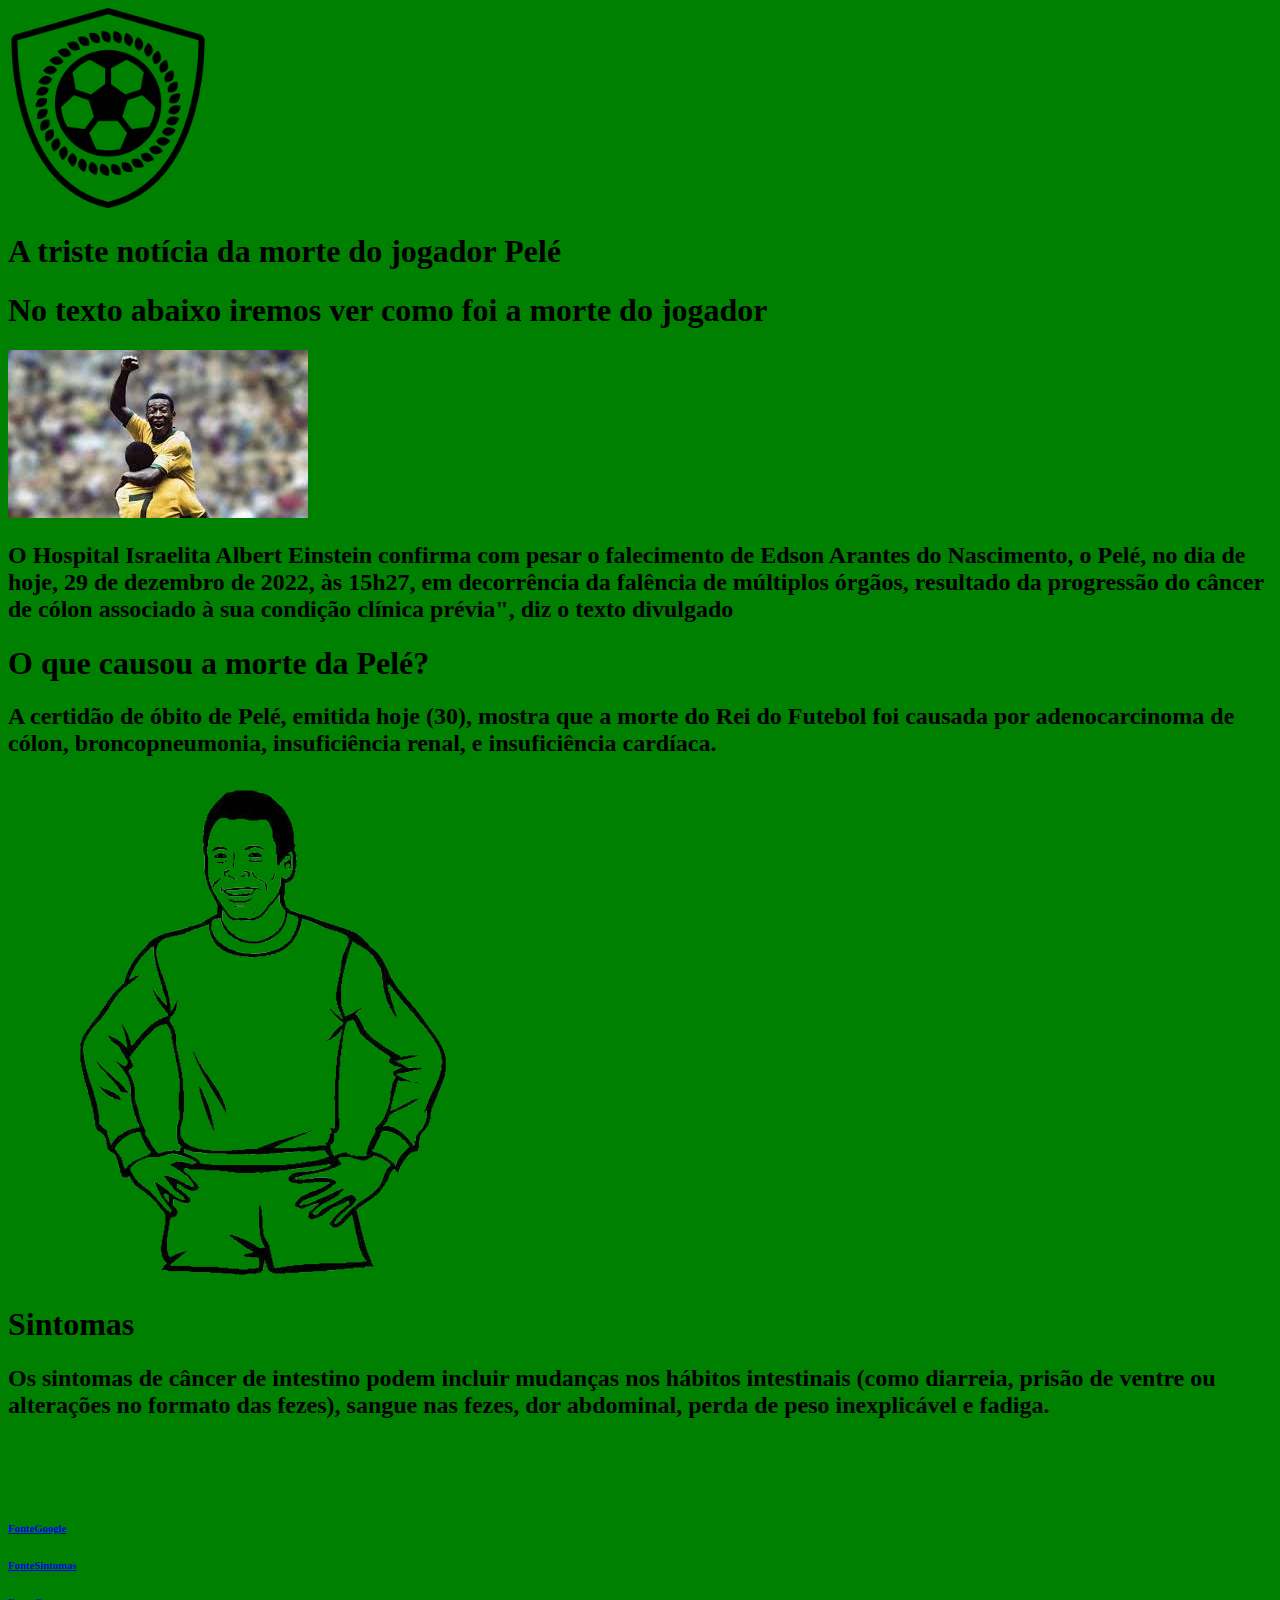
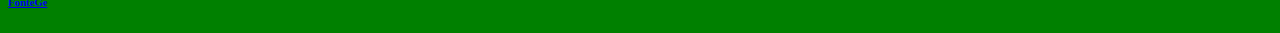
<file: index.html>
<!DOCTYPE html>
<html lang="pt-br">
<head>

    <meta charset="UTF-8">
    <meta name="viewport" content="width=device-width, initial-scale=1.0">
    <title>Futebolistas</title>
    <link rel="stylesheet" href="style.css">
    <script src="script.js"></script>

</head>

<body>

    <main>

    <img class="logotipo" src="imagem/logotipo.png" alt="LogoTipo">

    <h1><header>A triste notícia da morte do jogador Pelé</header></h1>

    <h1>No texto abaixo iremos ver como foi a morte do jogador</h1>

    <img class="pele" src="imagem/pele.jpeg" alt="FotoPelé">

    <h2>O Hospital Israelita Albert Einstein confirma com pesar o falecimento de Edson Arantes do Nascimento, o Pelé, no dia de hoje, 29 de dezembro de 2022, 
às 15h27, em decorrência da falência de múltiplos órgãos, resultado da progressão do câncer de cólon associado à sua condição clínica prévia", diz o texto divulgado</h2>

    <h1>O que causou a morte da Pelé?</h1>

    <h2>A certidão de óbito de Pelé, emitida hoje (30), mostra que a morte do Rei do Futebol foi causada por adenocarcinoma de cólon, broncopneumonia, 
insuficiência renal, e insuficiência cardíaca.</h2>

        <img class="fotodopele" src="imagem/pelefoto.png" alt="FotoDoPelé">

    <h1>Sintomas</h1>

    <h2>Os sintomas de câncer de intestino podem incluir mudanças nos hábitos intestinais (como diarreia, prisão de ventre ou alterações no formato das fezes), 
sangue nas fezes, dor abdominal, perda de peso inexplicável e fadiga.</h2>

</main>

<p>ㅤ</p>
<p>ㅤ</p>

<footer>

<h6><a href="https://www.google.com/search?q=noticia+morte+do+pele&oq=noticia+morte+do+pele&gs_lcrp=EgZjaHJvbWUyBggAEEUYOTIJCAEQABgKGIAEMgcIAhAAGIAEMgcIAxAAGIAEMgcIBBAAGIAEMgcIBRAAGIAEMgcIBhAAGIAEMgcIBxAAGIAEMgcICBAAGIAEMgcICRAAGIAE0gEIMzExOWowajeoAgCwAgA&sourceid=chrome&ie=UTF-8">FonteGoogle</a></h6>
<h6><a href="https://www.google.com/search?q=cancer+de+intestino+sintomas&oq=cancer+de+intestino+sintomas&gs_lcrp=EgZjaHJvbWUyBggAEEUYOTIHCAEQABiABDIHCAIQABiABDIICAMQABgWGB4yCAgEEAAYFhgeMggIBRAAGBYYHjIICAYQABgWGB4yCAgHEAAYFhgeMggICBAAGBYYHjIICAkQABgWGB7SAQg1NDQwajBqNKgCALACAQ&sourceid=chrome&ie=UTF-8">FonteSintomas</a></h6>
<h6><a href="https://ge.globo.com/pele/noticia/2022/12/30/atestado-de-obito-mostra-causa-da-morte-de-pele.ghtml">FonteGe</a></h6>

</footer>

</body>
</html>
</file>
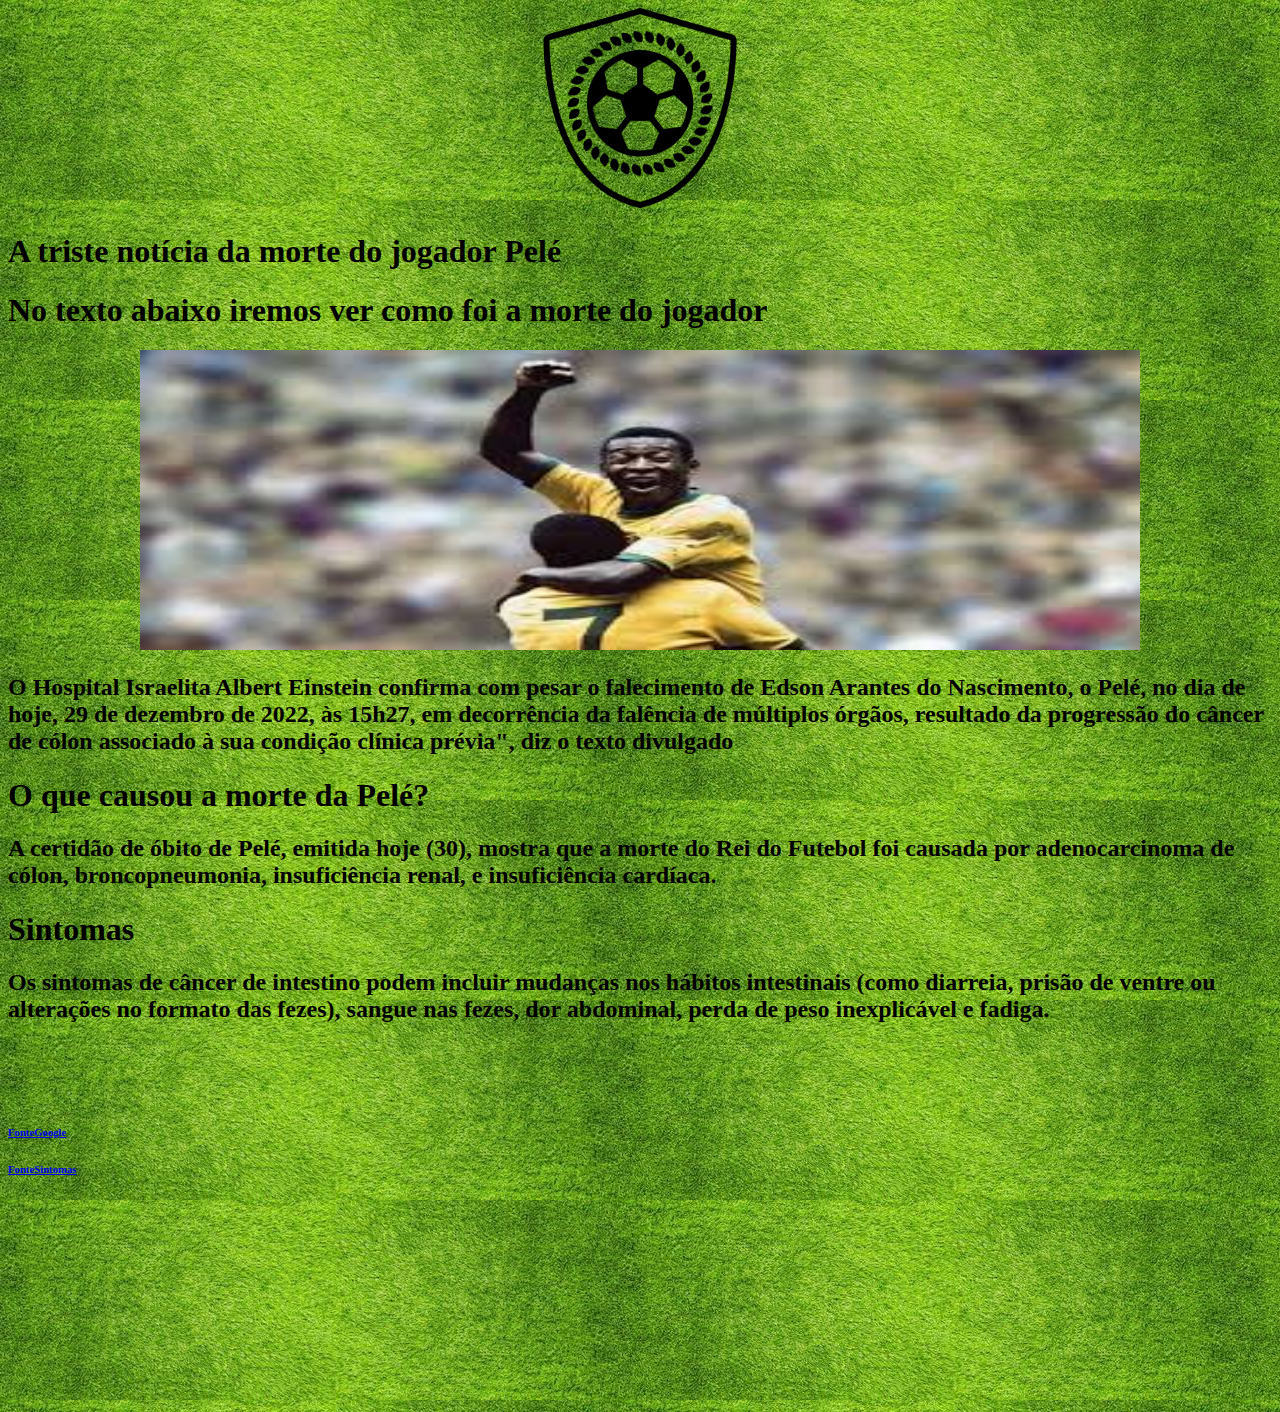
<file: prova/index.html>
<!DOCTYPE html>
<html lang="en">
<head>
    <meta charset="UTF-8">
    <meta name="viewport" content="width=device-width, initial-scale=1.0">
    <title>Futebolistas</title>
    <link rel="stylesheet" href="style.css">
    <script src="script.js"></script>
</head>
<body>
    <center><img class="logotipo" src="imagem/logotipo.png" alt="LogoTipo"></center>
    <h1><header>A triste notícia da morte do jogador Pelé</header></h1>
    <h1>No texto abaixo iremos ver como foi a morte do jogador</h1>
    <center><img class="pele" src="imagem/pele.jpeg" alt="FotoPelé"></center>
    <h2>O Hospital Israelita Albert Einstein confirma com pesar o falecimento de Edson Arantes do Nascimento, o Pelé, no dia de hoje, 29 de dezembro de 2022, 
às 15h27, em decorrência da falência de múltiplos órgãos, resultado da progressão do câncer de cólon associado à sua condição clínica prévia", diz o texto divulgado</h2>
    <h1>O que causou a morte da Pelé?</h1>
    <h2>A certidão de óbito de Pelé, emitida hoje (30), mostra que a morte do Rei do Futebol foi causada por adenocarcinoma de cólon, broncopneumonia, 
insuficiência renal, e insuficiência cardíaca.</h2>
    <h1>Sintomas</h1>
    <h2>Os sintomas de câncer de intestino podem incluir mudanças nos hábitos intestinais (como diarreia, prisão de ventre ou alterações no formato das fezes), 
sangue nas fezes, dor abdominal, perda de peso inexplicável e fadiga.</h2>
<p>ㅤ</p>
<p>ㅤ</p>
</body>

<footer>
<h6><a href="https://www.google.com/search?q=noticia+morte+do+pele&oq=noticia+morte+do+pele&gs_lcrp=EgZjaHJvbWUyBggAEEUYOTIJCAEQABgKGIAEMgcIAhAAGIAEMgcIAxAAGIAEMgcIBBAAGIAEMgcIBRAAGIAEMgcIBhAAGIAEMgcIBxAAGIAEMgcICBAAGIAEMgcICRAAGIAE0gEIMzExOWowajeoAgCwAgA&sourceid=chrome&ie=UTF-8">FonteGoogle</a></h6>
<h6><a href="https://www.google.com/search?q=cancer+de+intestino+sintomas&oq=cancer+de+intestino+sintomas&gs_lcrp=EgZjaHJvbWUyBggAEEUYOTIHCAEQABiABDIHCAIQABiABDIICAMQABgWGB4yCAgEEAAYFhgeMggIBRAAGBYYHjIICAYQABgWGB4yCAgHEAAYFhgeMggICBAAGBYYHjIICAkQABgWGB7SAQg1NDQwajBqNKgCALACAQ&sourceid=chrome&ie=UTF-8">FonteSintomas</a></h6>
<iframe width="350" height="200" src="https://www.youtube.com/embed/m95zMePpesU?si=oK_m2DjsI0GPfSnQ" title="YouTube video player" frameborder="0" allow="accelerometer; autoplay; clipboard-write; encrypted-media; gyroscope; picture-in-picture; web-share" referrerpolicy="strict-origin-when-cross-origin" allowfullscreen></iframe>
</footer>
</html>
</file>
<file: style.css>
body{
    background: green;
    color: black;
}
.logotipo{
    height: 200px;
}
</file>
<file: prova/style.css>
body{
    background: green;
    color: black;
    background-image: url(imagem/grama.jpg);
}
.logotipo{
    height: 200px;
}
.pele{
    height: 300px;
     width: 1000px;
}
</file>
